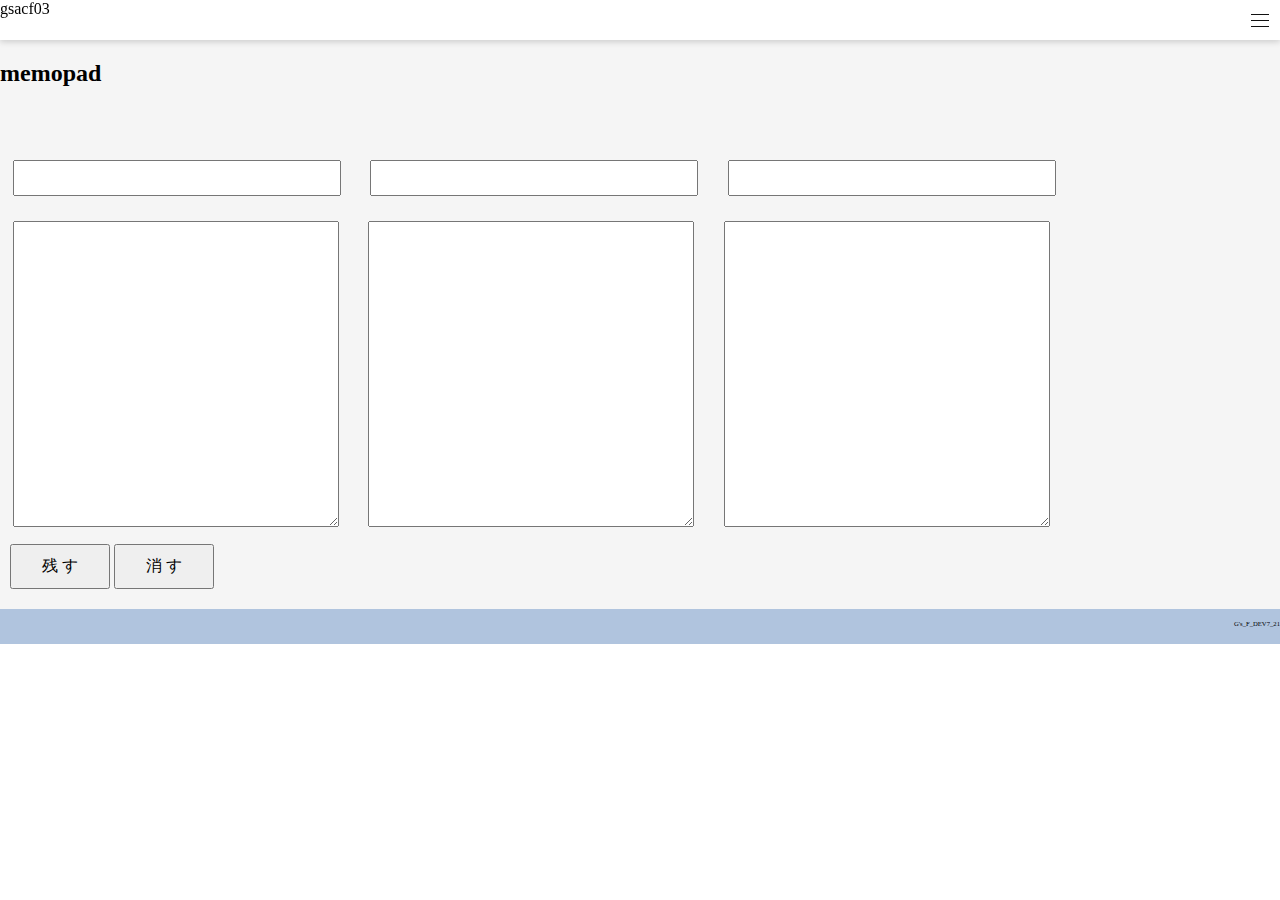
<file: index.html>
<!DOCTYPE html>
<html lang="en">

<head>
    <meta charset="UTF-8">
    <meta name="viewport" content="width=device-width, initial-scale=1.0">
    <meta http-equiv="X-UA-Compatible" content="ie=edge">
    <!-- IEのドキュメントモードを指定することができる記述-->
    <title>gsacf03</title>
    <link rel="stylesheet" href="css/style.css">
</head>

<body>

    <!-- ハンバーガーメニュー -->
    <header class="header">gsacf03
        <nav class="global-nav">
            <ul class="global-nav__list">
                <li class="global-nav__item"><a href="index.html">メモパッド</a></li>
                <li class="global-nav__item"><a href="fusen.html">付箋</a></li>
                <li class="global-nav__item"><a href="task.html">タスク</a></li>
                <li class="global-nav__item"><a href="">メニュー4</a></li>
                <li class="global-nav__item"><a href="">メニュー5</a></li>
            </ul>
        </nav>
        <div class="hamburger" id="js-hamburger">
            <span class="hamburger__line hamburger__line--1"></span>
            <span class="hamburger__line hamburger__line--2"></span>
            <span class="hamburger__line hamburger__line--3"></span>
        </div>
        <div class="black-bg" id="js-black-bg"></div>
    </header>

    <!-- メモパッド -->
    <h2>memopad</h2>
    <main>
        <section>
            <div class="textareabox">
                <input type="text" id="input01">
                <input type="text" id="input02">
                <input type="text" id="input03">
                <!-- <input type="text" id="input04">
            <input type="text" id="input05">
            <input type="text" id="input06">
            <input type="text" id="input07"> -->
            </div>

            <div class="textareabox">
                <textarea id="textarea01" rows="10" cols="60"></textarea>
                <textarea id="textarea02"></textarea>
                <textarea id="textarea03"></textarea>
                <!-- <textarea id="textarea04"></textarea>
            <textarea id="textarea05"></textarea>
            <textarea id="textarea06"></textarea>
            <textarea id="textarea07"></textarea> -->

            </div>
            <div class="btnbtn">
                <button class="btn" id="save">残 す</button>
                <button class="btn" id="clear">消 す</button>
            </div>
            <!-- <ul>
            <li id="save01">save</li>
            <li id="clear01">clear</li>
        </ul> -->
        </section>
    </main>



    <footer>
        <small>G's_F_DEV7_21</small>
    </footer>




    <script src="https://ajax.googleapis.com/ajax/libs/jquery/3.2.1/jquery.min.js"></script>
    <script src="main.js"></script>

</body>

</html>
</file>
<file: css/style.css>
body{
    max-width: auto;
	  margin: 0 auto;
    padding:0;
    /* text-align:left; */
    font-size: 16px;
    /* background-color:#00552e; */
}
header{ 
    /* background-color:#00552e; */
    /* border-bottom: 1px solid #ccc; */
    text-align: left;
  
}

h2{
  padding-top: 40px;
  padding-bottom: 20px;
  margin-bottom: 0px;
  background-color:whitesmoke;
}

main{
    padding-top: 40px;
    background-color:whitesmoke;
    /* border-bottom:1px solid #ccc; */
    /* position:relative; */
}

footer{
    font-size: 50%;
    height: 25px;
    padding-top: 10px;
    /* margin-top: 10px; */
    margin-bottom: 10px;
    background-color:lightsteelblue;
    /* background-color: #66330e; */
    /* border-bottom:1px solid #ccc; */
    text-align:right;

}
 
input{
    height: 30px;
    margin: 1%;
    width: 25%;
    font-size:100%;
    /* box-shadow: 1px 1px 1px 1px gainsboro; */
    } 

textarea{
    display: table-cell;
    margin: 1%;
    width: 25%;
    height: 300px;
    font-size:100%;
    /* box-shadow: 1px 1px 1px 1px gainsboro; */
}
.btn{
    width: 100px;
    font-size: 100%;
    /* text-align: center;
    display: block; */
    padding: 10px 0px 10px;
}

.btnbtn{
    /* display: table; */
   /* margin-bottom: 20px; */
    padding-bottom: 20px;
    padding-left: 10px;
    
}


/* ul{ */
    /* padding: 0; */
    /* border-top: 1px solid #000000; */
    /* display:table;  定義 */
    /* table-layout: fixed; */
    /* width:100%; */
/* } */
/* li{ */
    /* list-style-type:none; */
    /* border: 1px solid #666; */
    /* background-color: #FFF; */
    /* display:table-cell;  定義 */
    /* cursor: pointer; */
/* } */
/* li:hover{ */
    /* background: #0066CC; */
    /* color:#fff; */
/* } */
/* button:hover{ */
    /* background: #66330e; */
/* }  */


/* ハンバーガーメニュー */
.header {
  position: fixed;
  left: 0;
  top: 0;
  width: 100%;
  height: 40px;
  background-color: #fff;
  box-shadow: 0 2px 6px rgba(0,0,0,.16);
}
.global-nav {
  position: fixed;
  right: -320px; /* ここで隠す */
  top: 0;
  width: 300px; /* スマホに収まるくらいで設定 */
  height: 100vh;
  padding-top: 40px;
  background-color: #fff;
  transition: all .6s;
  z-index: 200;
  overflow-y: auto; /* メニューが多くなったらスクロールできる準備 */
}
.hamburger {
  position: absolute;
  right: 0;
  top: 0;
  width: 40px; /* クリックしやすいように幅を指定 */
  height: 40px; /* クリックしやすいように高さを指定 */
  cursor: pointer;
  z-index: 300;
}
.global-nav__list {
  margin: 0;
  padding: 0;
  list-style: none;
}
.global-nav__item {
  text-align: center;
  padding: 0 14px;
}
.global-nav__item a {
  display: block;
  padding: 8px 0;
  border-bottom: 1px solid #eee;
  text-decoration: none;
  color: #111;
}
.global-nav__item a:hover {
  background-color: #eee;
}
.hamburger__line {
  position: absolute;
  left: 11px;
  width: 18px;
  height: 1px;
  background-color: #111;
  transition: all .6s;
}
.hamburger__line--1 {
  top: 14px;
}
.hamburger__line--2 {
  top: 20px;
}
.hamburger__line--3 {
  top: 26px;
}
.black-bg {
  position: fixed;
  left: 0;
  top: 0;
  width: 100vw;
  height: 100vh;
  z-index: 100;
  background-color: #000;
  opacity: 0;
  visibility: hidden;
  transition: all .6s;
  cursor: pointer;
}
/* 表示された時用のCSS */
.nav-open .global-nav {
  right: 0;
}
.nav-open .black-bg {
  opacity: .8;
  visibility: visible;
}
.nav-open .hamburger__line--1 {
  transform: rotate(45deg);
  top: 20px;
}
.nav-open .hamburger__line--2 {
  width: 0;
  left: 50%;
}
.nav-open .hamburger__line--3 {
  transform: rotate(-45deg);
  top: 20px;
}

/*付箋メモページ */
.note {
  background-color:whitesmoke;
  padding: 10px;
  cursor: pointer;
}
.note > input[type="text"] {
  width: 90%;
  height: 5rem;
}
/* #sticky-note-container{ 
  height: 400px;
} */
</file>
